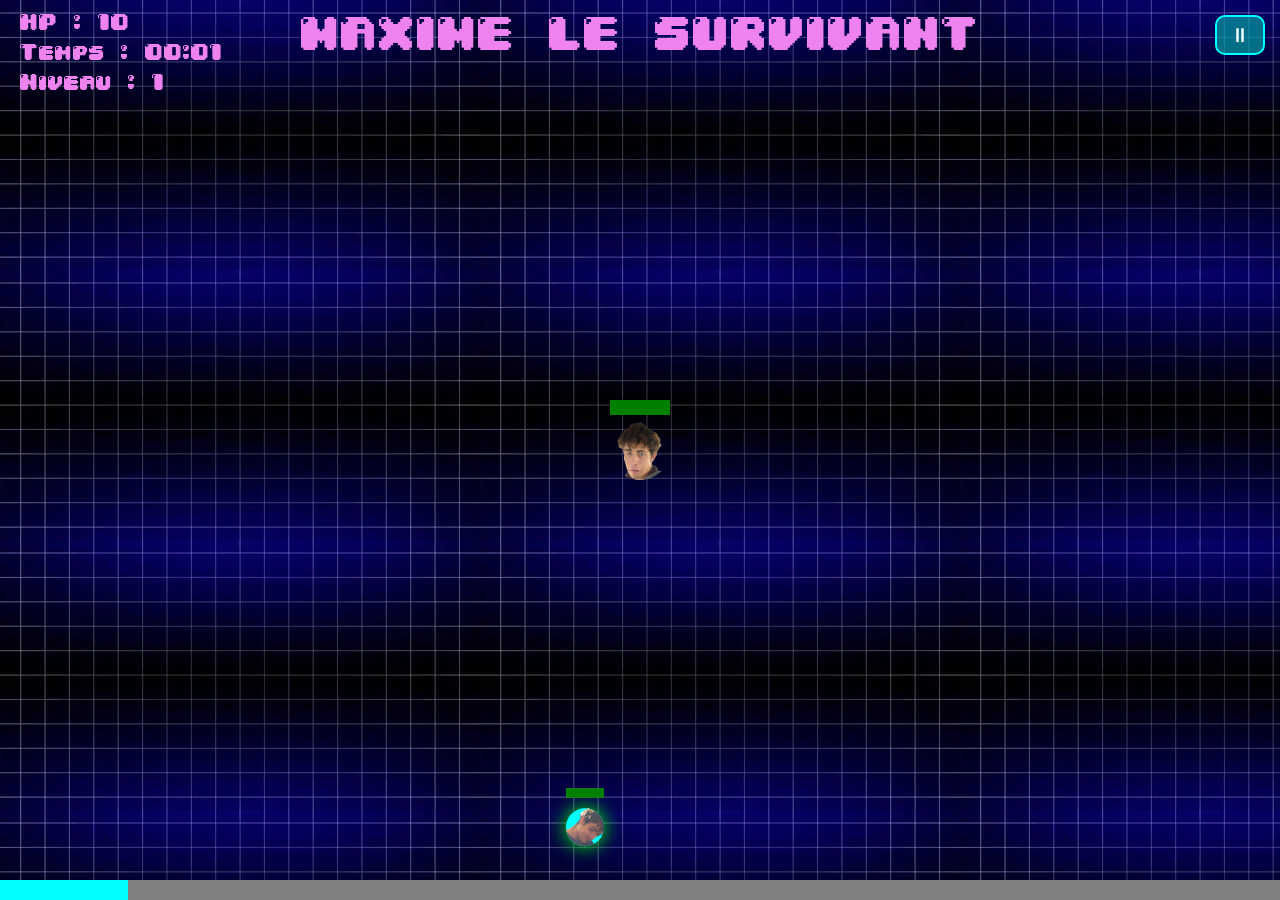
<file: aniv maxime/static/html/index.html>
<!DOCTYPE html>
<html lang="en">
    <head>
        <meta charset="UTF-8" />
        <title>BON ANNIVERSAIRE BROCHACHO</title>
        <link rel="stylesheet" href="../css/styles.css" />
    </head>
    <body id="body">
        <button id = 'btnPause'>⏸</button>
        <div id="cinematic_text_box" class="cinematic_box">
            <div id="cinematic_box_image" class="cinematic_box_image">
                <img src="../../images/MaxDictadorBoss.png" width="125" height="125" class="cinematic_image">
            </div>
            <div id="cinematic_text">
            </div>
            <div id="pass_btn" class="pass_btn">
                >
            </div>
        </div>
        
        <div id= 'menuPause'>
            <h2 style="margin: 0 0 30px;">PAUSE</h2>
            
            <button id='btnReprendre' style="font-family: 'Desp'">REPRENDRE</button>
            
            <div style="margin-top: 20px; text-align: left;">
                <label> ==MUSIQUE== <span id='labelMusique'>50%</span></label>
                <input type= 'range' id= 'sliderMusique' 
                       min= '0' max='125' value ='50'>
            </div>
            <div style="margin-top:20px; text-align:left;">
                <label> ==SON AMBIENT== <span id='labelSon'>50%</span></label>
                <input type='range' id='sliderSon'
                       min='0' max='125' value='50'
                       style="width:100%; margin-top: 8px;">
            </div>
            
        </div>
        <div id="menuTourelle">
            <div id="tourelleLayout">
                <div id="tourelleGauche">
                <p id="tourelleNom">CECI EST UNE TRUELLE</p>
                <p id="tourelleNiveau">NIVEAU 1(nullos)</p>
                     <canvas id="tourellePreview" height="100" width="100"></canvas>
                </div>
                <div id="tourelleDroite">
                    <div id="tourelleHeader">
                    <p id="tourelleTitre">UPGRADE</p>
                    <p id="tourelleXP">XP DISPONIBLE</p>
                    </div>
                    
                    <div class="upgradeLigne">
                        <div class="upgradeIcone cadenceColor"><img src="../../images/cadence.png"></div>
                            <div class="upgradeInfo">
                                <p class="upgradeNom">Cadence</p>
                                <p class="upgradeDetail" id="upgradeCadence">accelere le rechargement du tir</p>
                            </div>
                            <p class="upgradeBonus" id="bonusCadence">-4frames(~0.08sec) entre les tirs</p>
                            <button class="upgradeBtn" id="btnCadence">100XP</button>
                    </div>
                    <div class="upgradeLigne">
                        <div class="upgradeIcone porteeColor">🎯</div>
                            <div class="upgradeInfo">
                                <p class="upgradeNom">Portee</p>
                                <p class="upgradeDetail" id="upgradePortee">tir jusqu'à 200m</p>
                            </div>
                            <p class="upgradeBonus" id="bonusPortee">+30m de portée</p>
                            <button class="upgradeBtn" id="btnPortee">200XP</button>
                    </div>
                    <div class="upgradeLigne">
                        <div class="upgradeIcone  degatsColor"><img src="../../images/degat.png"></div>
                            <div class="upgradeInfo">
                                <p class="upgradeNom">Degats améliorés</p>
                                <p class="upgradeDetail" id="upgradeDegat">enlève deux hp par tir</p>
                            </div>
                            <p class="upgradeBonus" id="bonusDegats">+2 hp en moins par tir</p>
                            <button class="upgradeBtn" id="btnDegats">300XP</button>
                    </div>
                    <button id="btnFermer">✖ fermer</button>
                    
                    </div>
                </div>
        </div>
        
        <canvas id="gamecanvas"></canvas>
        <script src="../js/script.js"></script>
    </body>
</html>
</file>
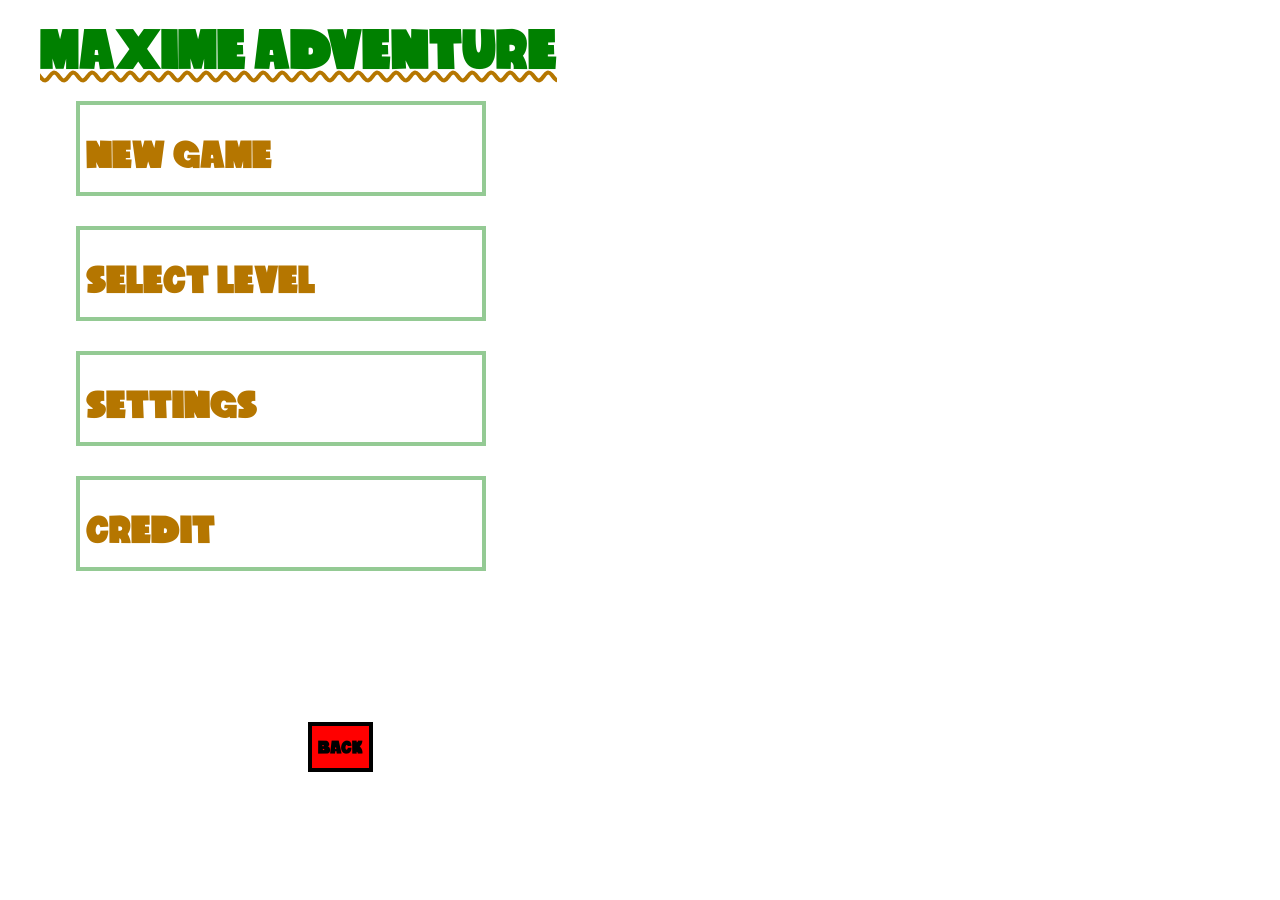
<file: aniv maxime/static/html/first_menu.html>
<!DOCTYPE html>
<html lang="en">
    <head>
        <meta charset="UTF-8" />
        <title>menu de maxime <3 </title>
        <link rel="stylesheet" href="../css/first_menu_styles.css" />
    </head>
    <body id="body">
        <video class="bg-video" autoplay muted loop playsinline>
            <source src="../../videos/max_first_fond.mp4" type="video/mp4">
        </video>
        <h1>MAXIME ADVENTURE</h1>
        <ul id="home-page-list">
            <li><button id="start_new_btn">new game</button></li>
            <li><button id="select_btn">select level</button></li>
            <li><button id="settings_btn">settings</button></li>
            <li><button id="credit_btn">credit</button></li>
        </ul>
        <div id="start_menu">
            <div id="run_info">
                <div id="run_level"></div>
                <div id="run_state"></div>
            </div>
            <div id="run_title">your run</div>
            <div id="bottom_select_run">
                 <div id="save_info"> saved last time : 02/02/2020</div>
                <button id="play_run"></button>
                <button id="delete_run"></button>
            </div>
        <button class="quit_button">BACK</button>
        </div>

        <div id="new_menu">
            <div id="new_info">
                <input id="new_name" placeholder="world_name" type="text">
            </div>
            <div id="new_bottom">
                <button id="cancel_new"></button>
                <button id="create_new"></button>
            </div>
        <button class="quit_button">BACK</button>
        </div>
        <div id="select_menu">
            <div id="select_list">
            </div>
            <div id="select_info">
                <div id="select_title" class="info"></div>
                <div id="select_level" class="info"></div>
                <div id="select_state" class="info"></div>
                <button id="select_play" class="info"></button>
            </div>
            <button class="quit_button">BACK</button>
        </div>

        <div id="settings_menu">
            <div id="header_menu_settings">
                <button id="sound_settings_btn" class="hearder_option_btn"><img src="../../images/sound_btn.png " width = "50" height="50" alt="setting sound btn"></button>
                <button id="game_settings_btn" class="hearder_option_btn"><img src="../../images/game_btn.png" width="50" height="50" alt="game btn "></button>
                <button class="quit_button">BACK</button>
            </div>

            <div id="sound_settings">
                <div id="music_settings">
                    <label> ==MUSIC VOLUME== <span id='labelMusique'>50%</span></label>
                    <input id="music_slider" type="range" value="0" max="100">
                </div>
                <div id="sound_effects_settings">
                    <label> ==SOUND EFFECT== <span id='labelSon'>50%</span></label>
                    <input id="sound_effect_slider" type="range" value="0" max="100" >
                </div>
            </div>

            <div id="game_settings">
                <button id="reset_button">RESET GAME</button>
            </div>
            

        </div>

        <div id="credit_menu">
            <video><!--thank video will come here--></video>
            <button class="quit_button">BACK</button>
        </div>

    <script src="../js/first_menu_script.js"></script>
    </body>
</html>
</file>
<file: aniv maxime/static/css/styles.css>
@font-face {
    font-family: "04b";
    src: url("../../fonts/font_pixel.TTF") format("truetype");
}

@font-face {
    font-family: "Desp";
    src: url("../../fonts/description_pixel.ttf") format("truetype");
}

@font-face {
    font-family: "undertale";
    src: url("../../fonts/Determination.ttf") format("truetype");
}

body
{
    background-image: url("../../images/1.webp");
    margin: 0;
    overflow: hidden;
    display: flex;
    justify-content: center;
}

* {
  margin: 0;
  padding: 0;
}


#menuTourelle{
    position: fixed; 
    top: 50%;        
    left: 50%;        
    width:570px;
    height:auto;
    border-radius:10px;
    background : rgba(0,0,0,0.92);
    border: 1px solid gold;
    transform: translate(-50%, -50%);
    overflow: hidden;
    color: white;
    font-family: '04b';
    
    display: none;
    z-index :15;
    
}
#btnReprendre{
    background-color: rgba(3, 185, 120, 0.6);
    border: 2px solid;
    height:40px;
    width:150px;
}
#sliderMusique{
    width:100%; 
    margin-top: 8px;
}
#menuPause{
    display:none;
        position:fixed; 
        font-family: '04b';
        top:50%; left:50%;
        height : 400px;
        transform:translate(-50%, -50%);
        background: rgba(0, 188, 152, 0.85);
        border: 2px, solid, green;
        border-radius: 16px;
        padding: 40px;
        color: aquamarine;
        text-align : center;
        z-index:20;
        min-width:300px;
}
#btnPause{
    display: none;
    cursor: pointer;
    position: fixed;
    width : 50px;
    height : 40px;
    top : 15px;
    right: 15px;
    z-index:10;
    color :azure;
    font-size: 20px;
    margin: 14 8px;
    border: 2px solid;
    border-color: aqua;
    border-radius: 10px;
    background: rgba(3, 185, 176, 0.6);
}
canvas {
    
    display: block;
    position: absolute;
    top: 0;
    left: 0;
    background-color: transparent; 
    z-index: 9;
    pointer-events: none; /* evite certains bug de click car le canavas peu bloquer les menu pause*/
}

#tourelleLayout{
    display: flex;
    min-height: 380px;
}
#tourelleGauche{
    flex-shrink: 0;
    width: 160px;
    border-right: 1px solid rbga(255, 215, 0, 0.3);
    flex-direction: column;
    display: flex;
    padding: 16px;
    align-items: center;
    gap: 12px;
    background: rgba(0,0,0,0.3);
}
#tourelleNom{
    
    font-family: '04b';
    align-items: center;
    font-size: 15px;
    margin-top: 100px;
    color:gold;
}
#tourelleNiveau{
    font-size: 14px;
    font-family: '04b';
    color:aqua;
    margin-top:20px;
}
#tourellePreview{
    border-radius: 50%;
    border:2px solid rgba(255,215,0,0.3);
    background: rgba(255,215,0,0.1);
}

/*droite*/
#tourelleDroite{
    flex: 1;
    padding: 16px;
    display: flex;
    flex-direction: column;
    gap: 4px;
    
}
#tourelleHeader{
    display:flex;
    justify-content: space-between;
    align-items: center;
    background: rgba(0,0,0,0.3);
    margin-bottom: 12px;
    padding-bottom:10px;
}
#tourelleTitre{
    font-family: 'Desp';
    font-size: 16px;
    color:gold;
    margin: 0;
}
#tourelleXp{
    color:aqua;
    font-size: 12px;
    margin: 0;
}

/*LIGNE*/
.upgradeLigne{
    display:flex;
    justify-content: center;
    gap:10px;
    padding: 0 10px;
    margin: 10px;
    border-bottom: 1px solid rgba(255,255,255,0.08);
}
.upgradeIcone{
    align-items: center;
    justify-content: center;
    border-radius:8px;
    display:flex;
    font-size:18px;
    height:36px;
    width:36px;
    flex-shrink:0;
    
}
.cadenceColor { background: rgba(255, 80, 80, 0.2); }
.porteeColor  { background: rgba(80, 180, 255, 0.2); }
.degatsColor  { background: rgba(80, 255, 120, 0.2); }

.upgradeInfo {
    flex: 1;
}

.upgradeNom {
    font-family: '04b';
    font-size: 13px;
    color: white;
    margin: 0;
}

.upgradeDetail {
    font-family: 'Desp';
    font-size: 11px;
    color: rgba(255, 255, 255, 0.5);
    margin: 0;
}

.upgradeBonus {
    font-family: 'Desp';
    font-size: 12px;
    color: limegreen;
    margin: 0;
    min-width: 60px;
    text-align: right;
}

.upgradeBtn {
    padding: 6px 12px;
    font-size: 12px;
    font-family: '04b';
    background: rgba(255, 215, 0, 0.15);
    color: gold;
    border: 1px solid gold;
    border-radius: 6px;
    cursor: pointer;
    flex-shrink: 0;
}

.upgradeBtn:disabled {
    opacity: 0.35;
    cursor: not-allowed;
    border-color: grey;
    color: grey;
    background: transparent;
}

#btnFermer {
    margin-top: auto;
    padding: 8px;
    font-size: 13px;
    font-family: '04b';
    background: rgba(255, 0, 0, 0.15);
    color: tomato;
    border: 1px solid tomato;
    border-radius: 6px;
    cursor: pointer;
    width: 100%;
}

.upgradeIcone img { /* snn les images cachent tout*/
    width: 100%;
    height: 100%;
    object-fit: contain;
}
#tourellePreview { /* pas que le canvas depase hooo*/
    width: 100px;
    height: 100px;
    display: block;
}
.cinematic_box{
    height: 200px;
    width: 800px;
    display: none;
    position: absolute;
    top: 70px;
    border: 6px solid white;
    background-color: black;
    color: white;
    flex-flow:column , wrap;
}
.cinematic_image{
    padding: 35px;
}
.pass_btn{
    font-size: 50px;
    color : white;
    font-weight: 900;
    justify-content: end;
    align-items: end;
    display: auto;
}
#cinematic_text{
    color:white;
    font-family: 'undertale' ;
    font-size : 30px;
    padding-left : 50px
}
</file>
<file: aniv maxime/static/css/first_menu_styles.css>
@font-face {
    font-family: "04b";
    src: url("../../fonts/font_pixel.TTF") format("truetype");
}

@font-face {
    font-family: "Desp";
    src: url("../../fonts/description_pixel.ttf") format("truetype");
}

@font-face {
    font-family: "undertale";
    src: url("../../fonts/Determination.ttf") format("truetype");
}
@font-face{
    font-family: "grav";
    src: url("../../fonts/grav_f.ttf") format("truetype");
}

body{
    background-repeat: no-repeat;
    background-size: cover;
    background-position: center;
    padding:0px;
    margin:0px;
    scrollbar-width: none;
    -ms-overflow-style: none;
    overflow-y: hidden;
    overflow-x:hidden;
}
body::-webkit-scrollbar{
    display: none;
}
.bg-video{
    position:absolute;
    z-index: -10 ;
    width: 100%;
    height: 100%;
    object-fit: cover;
    top:0;
    left:0;

}
h1{
    display:flex;
    justify-content: flex-start;
    margin-left: 40px;
    margin-bottom: 30px ;
    font-size: 40px;
    font-weight: 100;
    font-family: 'grav';
    color: green;
    text-decoration: wavy;
    text-decoration-line: underline;
    text-underline-offset: 10px;
    text-decoration-color: rgb(181, 118, 0);
}

#home-page-list{
    list-style: none;
    margin: 20px;
}

#start_new_btn{
    cursor: pointer;
    font-family: 'grav';
    font-size: 40px;
    color:rgb(181, 118, 0);
    background: transparent;
    margin-bottom: 30px;
    margin-left: 16px;
    height: 95px;
    backdrop-filter: 2;
    width:410px;
    display:flex;
    align-items: center;
    justify-content: flex-start;
    border:4px solid rgba(0, 128, 0, 0.418);
    transition: transform 0.4s;
}

#start_new_btn:hover{
    box-shadow: 6px 6px 6px 6px rgba(0, 128, 0, 0.418) ;
    transform: scale(1.2);
}
#select_btn{
    cursor: pointer;
    font-family: 'grav';
    font-size: 40px;
    color:rgb(181, 118, 0);
    background: transparent;
    margin-bottom: 30px;
    margin-left: 16px;
    height: 95px;
    backdrop-filter: 2;
    width:410px;
    display:flex;
    align-items: center;
    justify-content: flex-start;
    border:4px solid rgba(0, 128, 0, 0.418);
    transition: transform 0.4s;
}

#select_btn:hover{
    box-shadow: 6px 6px 6px 6px rgba(0, 128, 0, 0.418) ;
    transform: scale(1.2);
}


#settings_btn{
    cursor: pointer;
    font-family: 'grav';
    font-size: 40px;
    color:rgb(181, 118, 0);
    background: transparent;
    margin-bottom: 30px;
    margin-left: 16px;
    height: 95px;
    backdrop-filter: 2;
    width:410px;
    display:flex;
    align-items: center;
    justify-content: flex-start;
    border:4px solid rgba(0, 128, 0, 0.418);
    transition: transform 0.4s;
}

#settings_btn:hover{
    box-shadow: 6px 6px 6px 6px rgba(0, 128, 0, 0.418) ;
    transform: scale(1.2);
}


#credit_btn{
    cursor: pointer;
    font-family: 'grav';
    font-size: 40px;
    color:rgb(181, 118, 0);
    background: transparent;
    margin-bottom: 30px;
    margin-left: 16px;
    height: 95px;
    backdrop-filter: 2;
    width:410px;
    display:flex;
    align-items: center;
    justify-content: flex-start;
    border:4px solid rgba(0, 128, 0, 0.418);
    transition: transform 0.4s;
}

#credit_btn:hover{
    box-shadow: 6px 6px 6px 6px rgba(0, 128, 0, 0.418) ;
    transform: scale(1.2);
}
#start_menu{
    background-color: rgb(0, 32, 0);
    width: 100%;
    height: 100%;
    z-index: 100;
    position: absolute;
    top:0;
    left:0;
    display: none;
    justify-content: center;
    align-items: center;
    flex-direction: column;
    margin-bottom: 0px;
    background-image:  url("../../images/forest-bg.jpg");
    background-size: cover;
}
#run_info{
    margin-top: 20px;
    margin-bottom: 30px;
    font-family: 'undertale';
    border: 2px solid rgb(181, 118, 0);
    border-radius: 16px;
    background-color: rgb(255, 183, 95);
    color :rgba(0, 128, 0, 0.418);
    width :90%;
    height: 15%;
}
#run_title{
    width: 90%;
    height: 40%;

    display: flex;
    justify-content: center;
    align-items: center;

    border-radius: 16px;
    border: 3px solid rgb(181, 118, 0);

    font-family:'grav';
    color:rgb(181, 118, 0);
    font-size: 90px;

    background-color: rgb(0, 32, 0);
}

#bottom_select_run{
    display: flex;
    align-items: center;
    justify-content: space-evenly;

    gap :20;
    margin-top: 50px;
    margin-bottom:  0px;

    font-family: 'undertale';
    font-size: 30px;

    width:90%;
    height: 10%;
    border: 2px solid rgb(181, 118, 0);
    border-radius: 16px;
    background-color: rgb(255, 183, 95);
    color :rgba(0, 128, 0, 0.418);
}
#play_run
{
    background-image: url("../../images/play.png");
    background-repeat: no-repeat;
    background-color: transparent;

    transition: transform 0.2s;
    border:none;
    width: 100px;
    height: 50px;
}
#play_run:hover
{
    transform: scale(1.2);
}

#delete_run
{
    background-image: url("../../images/trash.png");
    background-repeat: no-repeat;
    background-color: transparent;

    transition: transform 0.2s;
    border:none;
    width: 75px;
    height: 60px;
}
#delete_run:hover
{
    transform: scale(1.2);
}

#new_menu{
    position :absolute;
    top:0px;
    left:0px;
    z-index:100;

    background-image: url("../../images/new_run_bg2.jpg");
    background-size: contain;
    background-position: center;
    background-repeat:no-repeat ;
    background-color: black;

    height:100%;
    width:100%;

    display: none;
    justify-content: center;
    align-items: center;
    flex-direction: column;

}
#new_name
{
    border: 10px solid rgb(250, 125, 252);
    background-color: rgb(220, 200, 156);
    border-radius: 10px;
    width :500px;
    height: 200px;
    font-size: 50px;
    font-family: 'grav';
    color:rgb(72, 192, 213);
}

#cancel_new{
    background-image: url("../../images/trash.png");
    background-repeat: no-repeat;
    background-color: transparent;

    transition: transform 0.2s;
    border:none;
    width: 75px;
    height: 60px;
}
#cancel_new:hover{
    transform: scale(1.2);
}

#create_new{
    background-image: url("../../images/add_run.png");
    background-repeat: no-repeat;
    background-color: transparent;

    transition: transform 0.2s;
    border:none;
    width: 100px;
    height: 100px;
}
#create_new:hover{
    transform: scale(1.2);
}

#select_menu{
    background-color: rgb(0, 32, 0);
    width: 100%;
    height: 100%;
    z-index: 100;
    position: absolute;
    top:0;
    left:0;
    display: none;
    justify-content: center;
    margin-bottom: 0px;
    background-image:  url("../../images/select_menu_bg.jpg");
    background-size: cover;
}
#select_list{
    width: 20%;
    height: 90%;
    border: 4px solid rgb(72, 192, 213);
    border-radius: 10px;
    margin-right: 50px;
}
.list_level
{
    width: 75%;
    height: 20%;
    border: solid 4px white;
    background-color: transparent;
    backdrop-filter: blur(10px);
    border-radius: 8px;
    display: flex;
    flex-direction: column;
    margin: 30px;
    justify-content: center;
    align-items: center;
    font-family: 'undertale';
    font-size: 30px;
    color:rgb(203, 14, 14);
}
#select_info
{
    border: solid 4px  rgb(72, 192, 213);
    border-radius:10px;
    width : 60%;
    height: 90%;
    display: flex;
    flex-direction: column;
    justify-content: center;
    align-items:center;
}
#select_play{
    background-image: url("../../images/play.png");
    background-repeat: no-repeat;
    background-color: transparent;

    transition: transform 0.2s;
    border:none;
    width: 100px;
    height: 50px;
}
.info{
    font-family: 'undertale';
    color: white;
    font-size:  40px;
}
#settings_menu{
    border: none;
    background-color: rgb(0, 62, 0);
    position: absolute;
    display: none;
    flex-direction: column;
    justify-content: space-evenly;
    top: 0;
    left : 0;
    width: 100%;
    height: 100%;
    z-index: 100;
    
}
.hearder_option_btn{
    background-color:transparent;
    border: none;
    cursor: pointer;
}
#header_menu_settings{
    display: flex;
    justify-content: space-evenly;
    margin-bottom: 10px;
    position:absolute;
    top: 2px;
    left :50px;
    border : solid 6px rgb(181, 118, 0);
    border-radius: 5px;
    height:70px;
    width:90%

}
#sound_settings{
    display:flex;
    justify-content: space-evenly;
    flex-direction: column;
    align-items: center;
    margin-top: 90px;
    border: 4px solid rgb(181, 118, 0);
    border-radius: 12px;
    height: 75%;
    font-family: '04b';
    font-weight: 100;
}
#music_settings{
    display: flex;
    flex-direction: column;
    justify-content: space-evenly;
    align-items: center;
    width: 800px;
    height: 200px;
    color:rgb(72, 192, 213);
    font-size:40px;
}
#music_slider{
    cursor: grab;
    -webkit-appearance: none;
    appearance: none;
    background: transparent;
    width: 100%;
}
#music_slider::-webkit-slider-runnable-track{
    background: linear-gradient(90deg, rgb(72,192,213), rgb(181,118,0));
    height: 8px;
    border-radius: 4px;
}
#music_slider::-moz-range-track{
    background: linear-gradient(90deg, rgb(72,192,213), rgb(181,118,0));
    height: 8px;
    border-radius: 4px;
}

#music_slider::-webkit-slider-thumb{
    -webkit-appearance: none; /* Obligatoire ici aussi */
    appearance: none;
    margin-top: -6px; /* Centre le bouton verticalement sur la piste (14px - 8px / 2) */
    background:#2a9d7b;
    height: 20px;
    width: 20px;
    border-radius: 50%;
    box-shadow: 0px 2px 4px rgba(0, 76, 83, 0.466);
}
#music_slier::-moz-range-thumb{
    -webkit-appearance: none; /* Obligatoire ici aussi */
    appearance: none;
    margin-top: -6px; /* Centre le bouton verticalement sur la piste (14px - 8px / 2) */
    background:#2a9d7b;
    height: 20px;
    width: 20px;
    border-radius: 50%;
    box-shadow: 0px 2px 4px rgba(0, 76, 83, 0.5);
}


#sound_effects_settings{
    display: flex;
    flex-direction: column;
    justify-content: space-evenly;
    align-items: center;
    width: 800px;
    height: 200px;
    color:rgb(224, 116, 206);
    font-size:40px;
}
#sound_effect_slider{
    cursor: grab;
    -webkit-appearance: none;
    appearance: none;
    background: transparent;
    width: 100%;
}
#sound_effect_slider::-webkit-slider-runnable-track{
    background: linear-gradient(90deg,  rgb(12, 76, 1), rgb(224, 116, 206));
    height: 8px;
    border-radius: 4px;
}
#sound_effect_slider::-moz-range-track{
    background: linear-gradient(90deg, rgb(12, 76, 1),rgb(224, 116, 206));
    height: 8px;
    border-radius: 4px;
}

#sound_effect_slider::-webkit-slider-thumb{
    -webkit-appearance: none; /* Obligatoire ici aussi */
    appearance: none;
    margin-top: -6px; /* Centre le bouton verticalement sur la piste (14px - 8px / 2) */
    background:#007d1b;
    height: 20px;
    width: 20px;
    border-radius: 50%;
    box-shadow: 0px 2px 4px rgba(0, 76, 83, 0.466);
}
#sound_effect_slider::-moz-range-thumb{
    -webkit-appearance: none; /* Obligatoire ici aussi */
    appearance: none;
    margin-top: -6px; /* Centre le bouton verticalement sur la piste (14px - 8px / 2) */
    background:#007d1b;
    height: 20px;
    width: 20px;
    border-radius: 50%;
    box-shadow: 0px 2px 4px rgba(0, 76, 83, 0.5);
}

#game_settings{
    display: none;
    justify-content: center;
    align-items: center;
    margin-top: 90px;
    border: 4px solid rgb(181, 118, 0);
    border-radius: 12px;
    height: 75%;
}
#reset_button{
    border: 4px solid rgb(184, 0, 0);
    border-radius:16px;
    background-color: brown;
    color:rgb(0, 162, 180) ;
    font-size: 80px;
    font-family: '04b';
    font-weight: 100;
    transition: transform 0.2s;
}
#reset_button:hover{
    transform: scale(1.2);
}
.quit_button{
    height: 50px;
    width: fit-content;
    margin: 4px;
    font-size: 20;
    background-color: red;
    border: solid 4px black;
    font-family: 'grav';
    transition: transform 0.2s;
}
.quit_button:hover{
    transform: scale(1.2);
}
</file>
